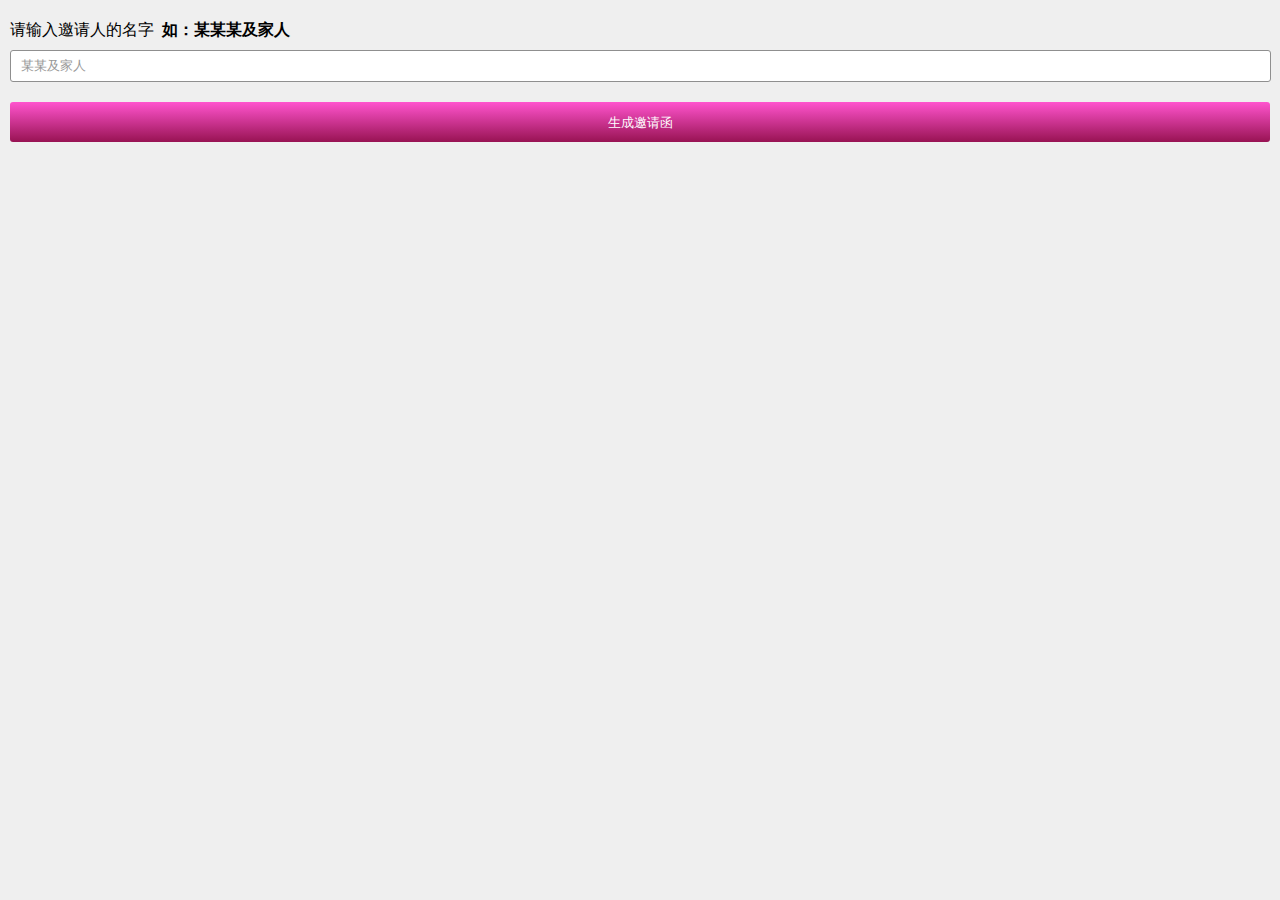
<file: show/demo/index.html>
<!DOCTYPE HTML>
<html>
<head>
<meta charset="utf-8">
<meta name="viewport" content="width=device-width, initial-scale=1.0, maximum-scale=1.0, user-scalable=no" />
<title>发送消息</title>
<style type="text/css">
body { margin:0px; padding:10px; background:#efefef;}
label{line-height:40px;}
#YQname{ border-radius:3px;width:99%; height:28px; line-height:28px; border:1px solid #8f8f8f; margin-bottom:20px; padding-left: 10px; color:#999;}
.inputA { height:40px; background:#981353; color:#fff;  text-align:center; text-decoration:none;bottom:10px;line-height:40px; display:block; border-radius:3px;background: -webkit-gradient(linear, 0 0, 0 100%, from(#ff54ce), to(#981353)); border:none; width:100%; cursor:pointer;}
</style>
</head>

<body>

<form action="sub.html" method="get">
<label for="YQname">请输入邀请人的名字&nbsp;&nbsp;<strong>如：某某某及家人</strong></label>
<input type="text" class="inputDiv" id="YQname" name="YQname" value="某某及家人" />
<input type="submit" value="生成邀请函" class="inputA"></input>
</form>

<script src="script/jQuery_v1.11_m.js" type="text/javascript"></script>
<script type="text/javascript">
$('form').on('submit',function(){
	var name = $('#YQname').val();
	if(name == ''){
		alert('请完善内容，不能为空！');
		return false;
	}
})
</script>
</body>
</html>
</file>
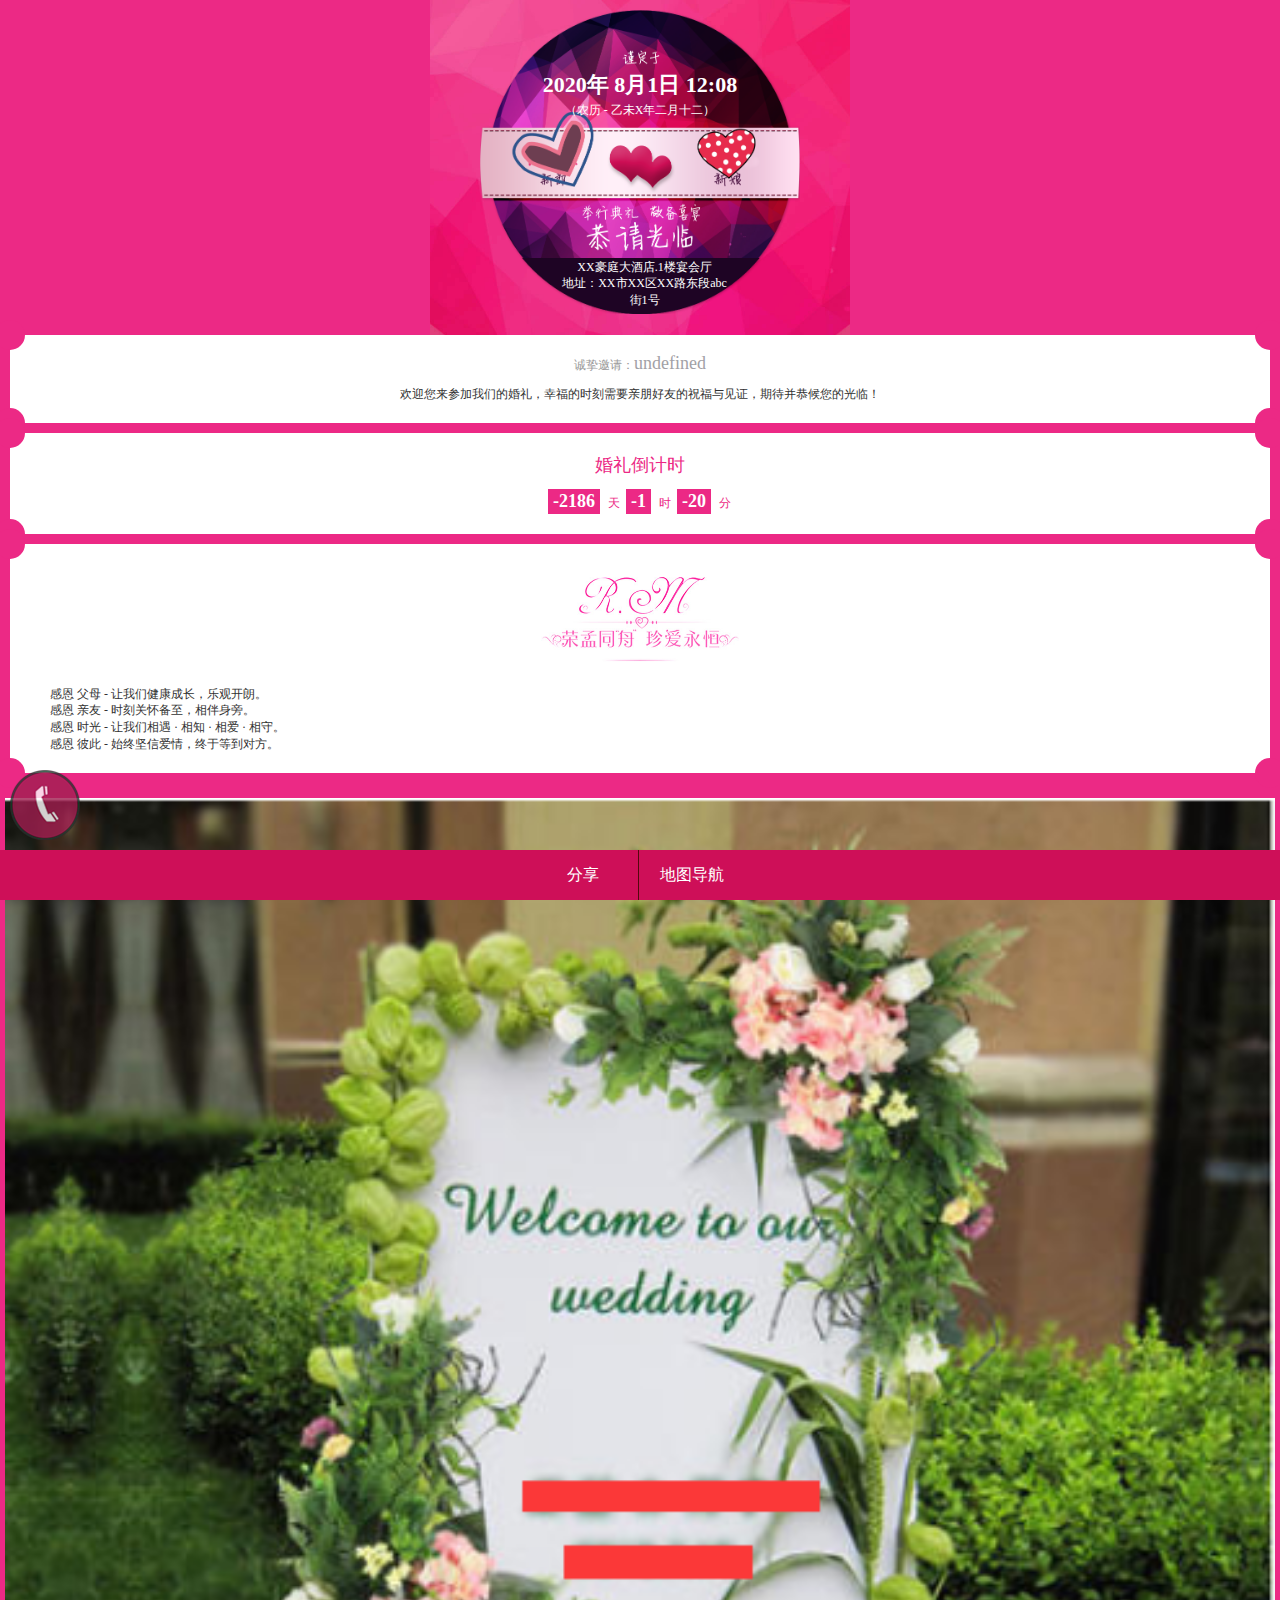
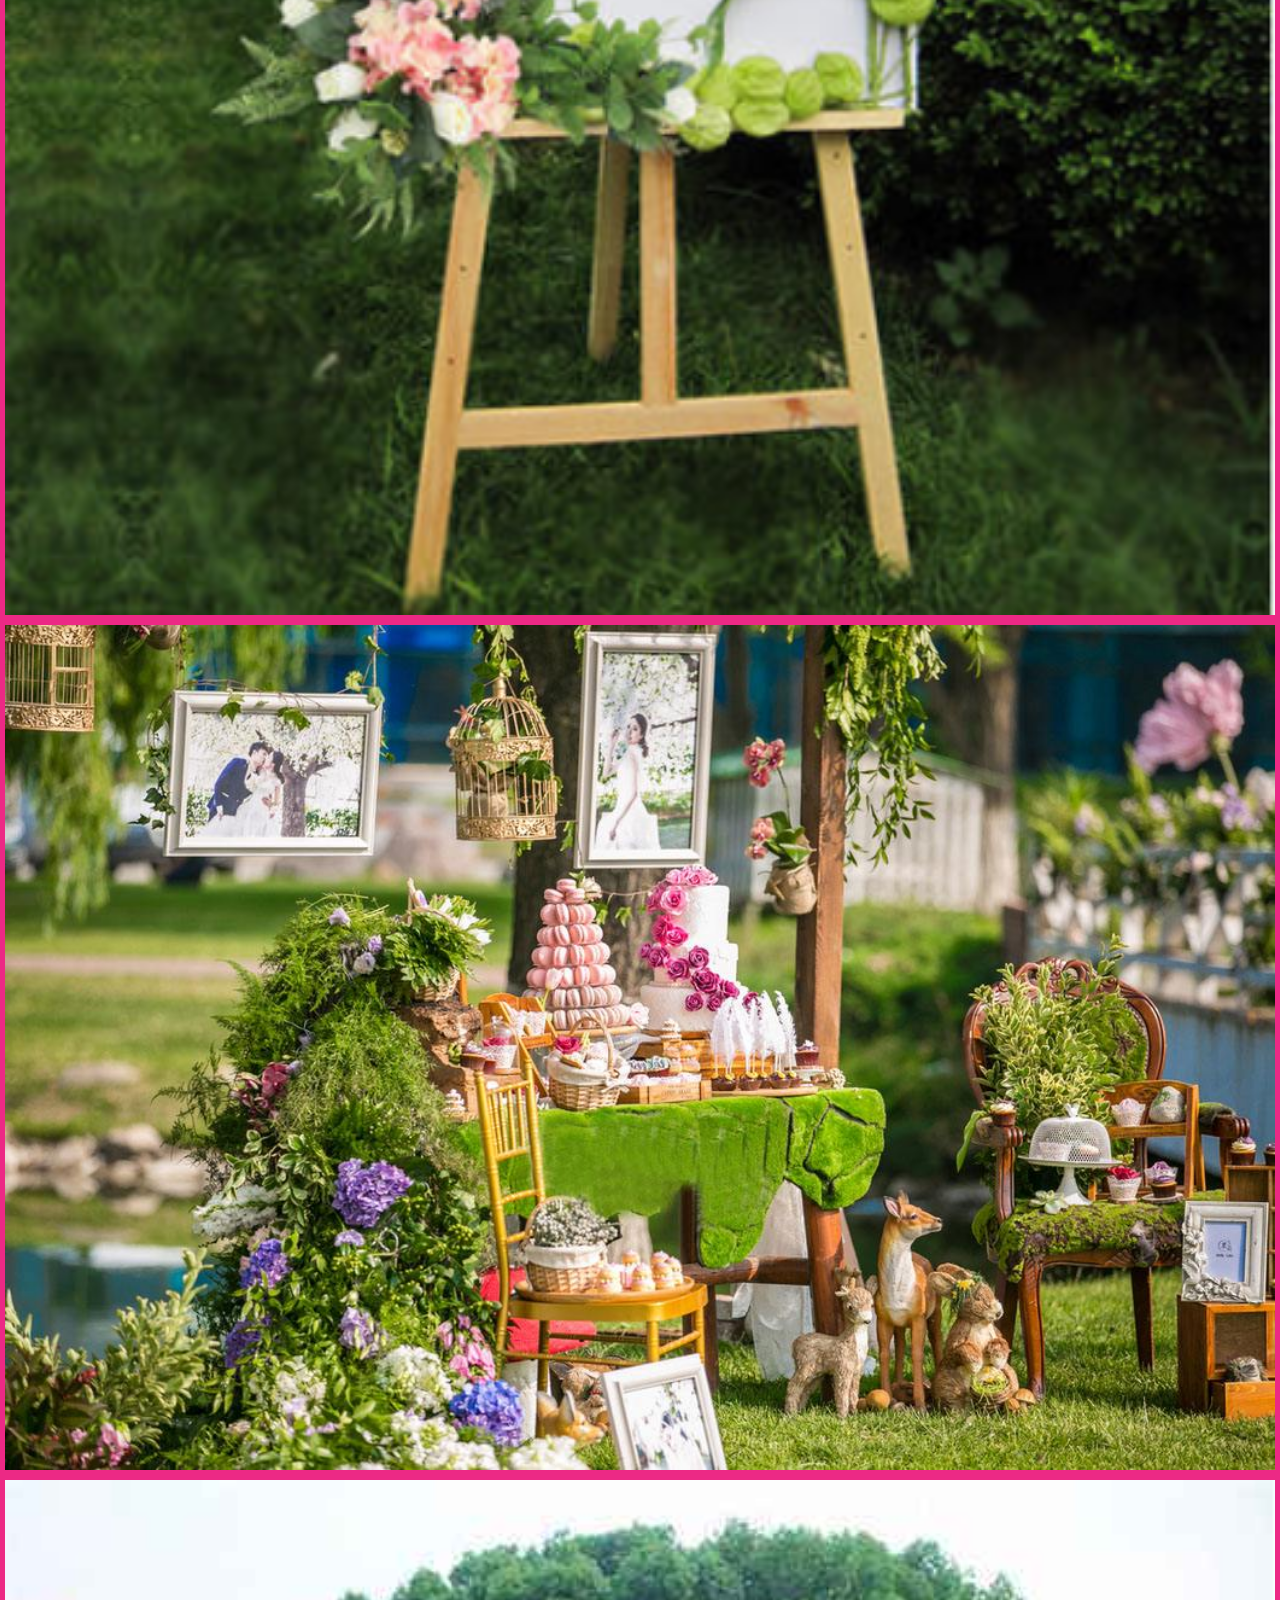
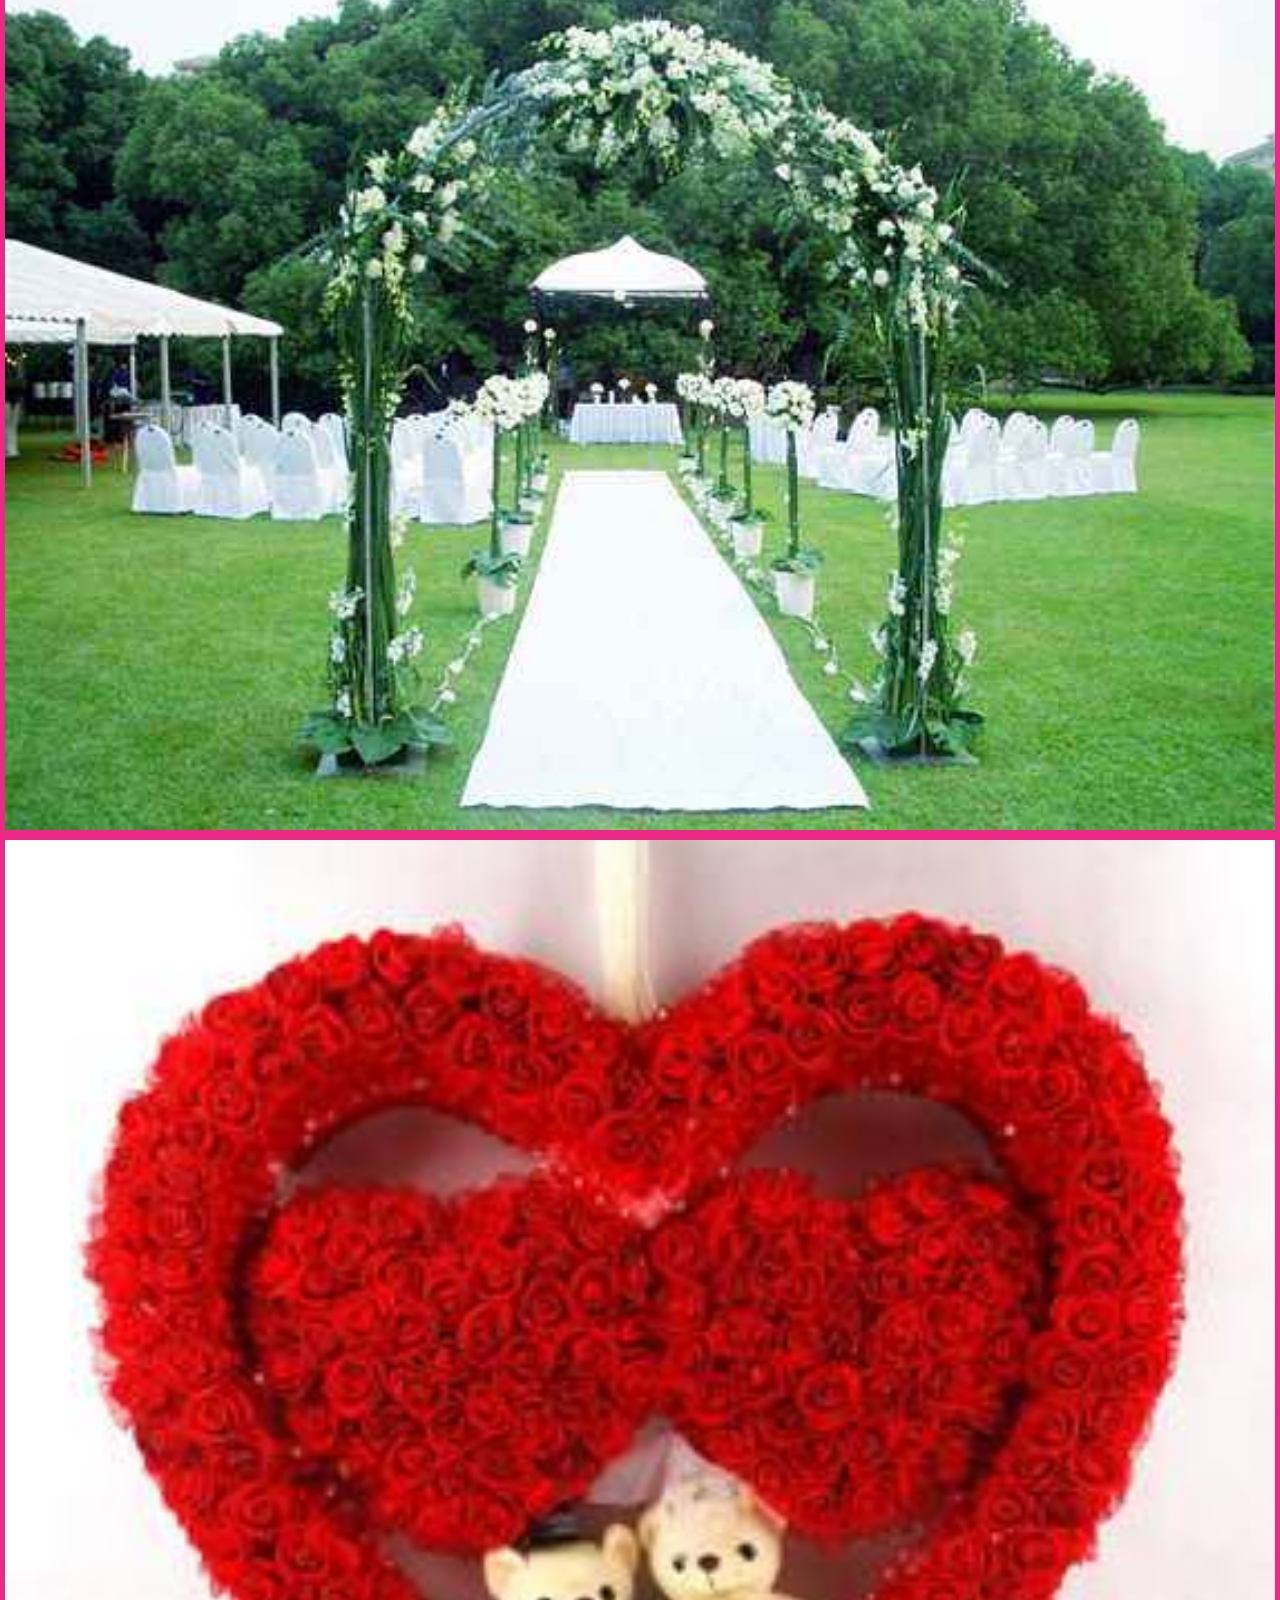
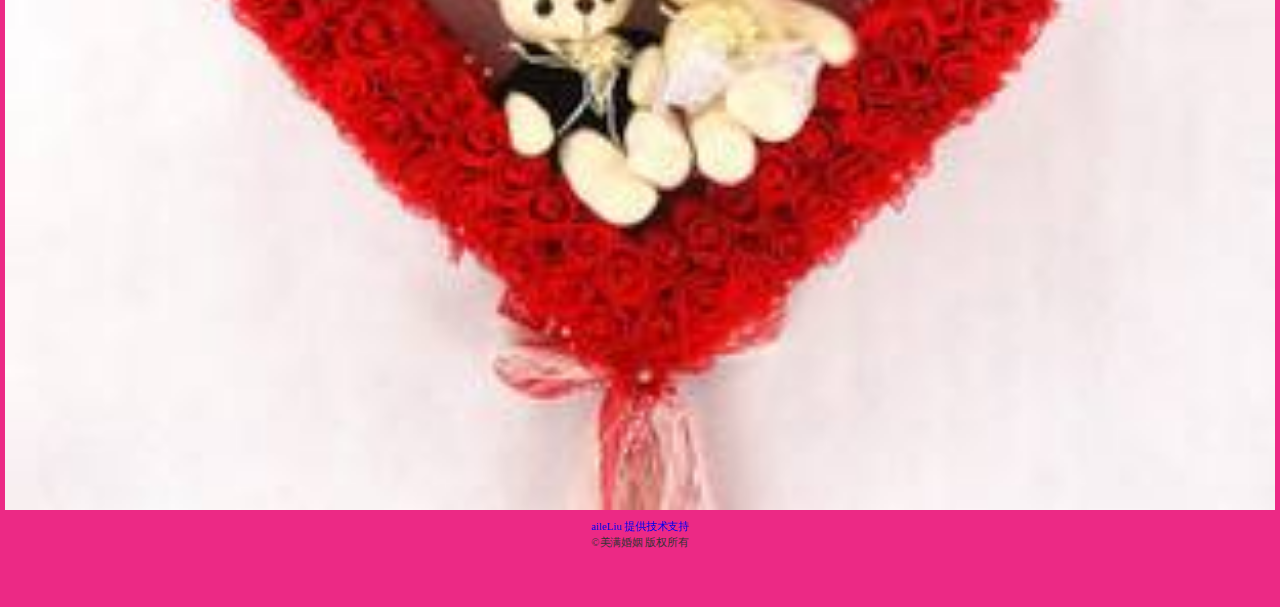
<file: show/demo/sub.html>
<!DOCTYPE html>
<html>
<head>
<meta name="keywords" content="" />
<meta name="description" content="" />
<meta http-equiv="Content-Type" content="text/html; charset=utf-8" />
<meta name="viewport" content="width=device-width, initial-scale=1, user-scalable=no" />
<link rel="stylesheet" type="text/css" href="mobileStyle.css" />
<title>婚礼邀请函</title>
</head>

<body>
<div data-role="page" id="index">
  <div class="border_img">
    <div class="padding_set">
      <div class="page_continue"><img src="img/back_img.jpg" alt="" class="larg-img">
        <div class="back_img"> <span class="timeA">2020年 8月1日 12:08</span>
          <p class="riqi6">（农历 - 乙未X年二月十二）</p>
          <span class="man">某某某</span> <span class="woman">某某</span>
          <p class="add" style="bottom:-6px;">XX豪庭大酒店.1楼宴会厅<br />地址：XX市XX区XX路东段abc街1号</p>
        </div>
      </div>
      <div class="page_list page_1">
        <div class="margin_set mA">
          <p class="name">诚挚邀请：<strong id="nameJB">宾客姓名</strong></p>
          <p style="text-align:center;">欢迎您来参加我们的婚礼，幸福的时刻需要亲朋好友的祝福与见证，期待并恭候您的光临！</p>
          <span class="s_radius gray_color top_left"></span> <span class="s_radius gray_color top_right"></span> <span class="s_radius gray_color bottom_left"></span> <span class="s_radius gray_color bottom_right"></span> </div>
      </div>
      <div class="page_list page_time">
        <div class="margin_set mA">
          <h1 class="back_title">婚礼倒计时</h1>
          <div class="time_div">
            <div class="time_box"><span class="time_show" id="day">06</span>天</div>
            <div class="time_box"><span class="time_show" id="hour">08</span>时</div>
            <div class="time_box"><span class="time_show" id="min">09</span>分</div>
          </div>
          <span class="s_radius gray_color top_left"></span> <span class="s_radius gray_color top_right"></span> <span class="s_radius gray_color bottom_left"></span> <span class="s_radius gray_color bottom_right"></span> </div>
      </div>
      <div class="page_list page_2">
        <div class="margin_set">
          <h1 style="text-align:center;"><img alt="" src="img/0.jpg" width="222" height="105" /></h1>
          <p style="padding-left:20px;">感恩 父母 - 让我们健康成长，乐观开朗。<br />感恩 亲友 - 时刻关怀备至，相伴身旁。<br />感恩 时光 - 让我们相遇 · 相知 · 相爱 · 相守。<br />感恩 彼此 - 始终坚信爱情，终于等到对方。</p>
        </div>
        <span class="s_radius gray_color top_left"></span> <span class="s_radius gray_color top_right"></span> <span class="s_radius gray_color bottom_left"></span> <span class="s_radius gray_color bottom_right"></span> </div>
    </div>
    <div class="page_list page_3 monTage">
    	<span><img alt="" src="img/01/01.png"></span>
        <span><img alt="" src="img/01/04.jpg"></span>
        <span><img alt="" src="img/01/02.jpg"></span>
        <span><img alt="" src="img/01/03.jpg"></span>
    </div>
    <div>
    <p class="copy_right"><a href="/">aileLiu 提供技术支持</a> </p>
    <p class="copy_right"> ©美满婚姻 版权所有</p>
    </div>
  </div>
</div>
<a href="tel:18980498544" class="call_btn"></a>
<div class="footer">
  <div class="center_set">
    <ul class="footerlink">
      <li class="border_line"> <a href="javascript:;" id="boxA" class="icon ShowShare" onClick="bA()">分享</a></li>
      <li><a target="_blank" href="http://api.map.baidu.com/marker?location=28.760915,104.652475&amp;zoom=10&amp;title=XX豪庭大酒店.1楼宴会厅&amp;content=XX市XX区XX路东段abc街1号&amp;output=html" class="icon">地图导航</a></li>
    </ul>
  </div>
</div>
<div id="bA1" onClick="bB()" class="show_content shareBtn" style="position: fixed; width: 100%; height: 100%; background: none repeat scroll 0% 0% rgba(0, 0, 0, 0.8); z-index: 999; top: 0px; left: 0px; display:none;"><img title="点击分享" src="img/09.png" style="width: 291px; height: 169px; position: absolute; right: 10px; top: 0px;"></div>
<script src="script/jQuery_v1.11_m.js" type="text/javascript"></script>
<script src="script/jquery.url.js" type="text/javascript"></script>
<script type="text/javascript">
function bB(){
	bA1.style.display = 'none';
}
function bA(){
	var bA1 = document.getElementById('bA1');
	bA1.style.display = 'block';
}
function countdown() {
	var endTime = new Date('2020/08/01 12:08').getTime();
	var now = new Date().getTime();
	var m = Math.ceil((endTime - now) / 1000 / 60);
	var h = Math.floor(m / 60);
	var d = Math.floor(h / 24);
	h = h % 24;
	m = m % 60;
	document.getElementById("day").innerHTML=d;
	document.getElementById("hour").innerHTML=h;
	document.getElementById("min").innerHTML=m;
	if(d>0&&h>0&&m>0){
		setTimeout(function(){countdown();},60000);
		}
}
//姓名字号,号码改变
function nameNum(){
	$('#nameJB').html(decodeURI($.url.param('YQname')));
}
nameNum();
countdown();
</script>
</body>
</html>
</file>
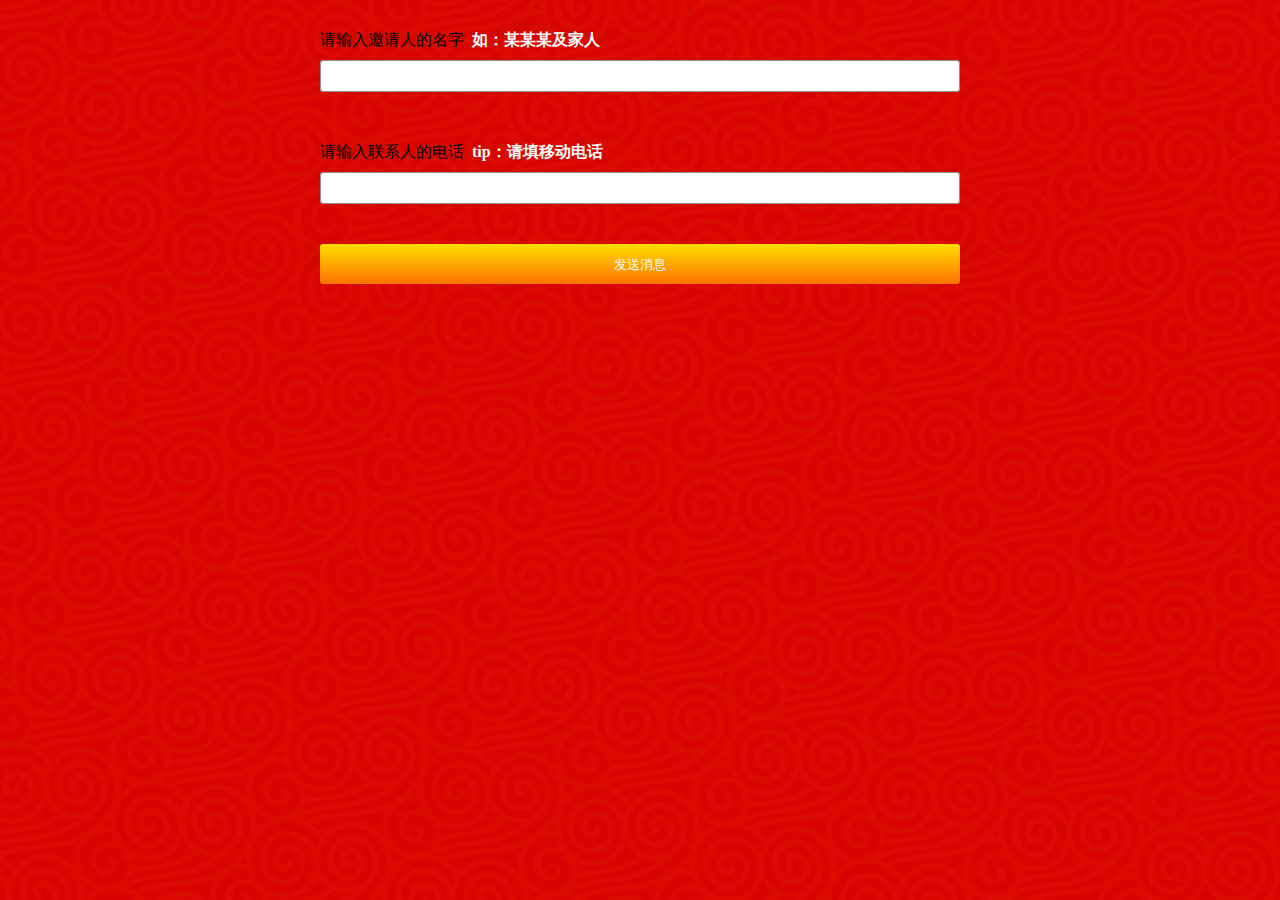
<file: show/demo2/name.html>
<!DOCTYPE HTML>
<html>
<head>
<meta charset="utf-8">
<meta name="viewport" content="width=device-width, initial-scale=1.0, maximum-scale=1.0, user-scalable=no" />
<title>发送消息</title>
<style type="text/css">
body { margin:0px; padding:20px 10px 0; background:#efefef url(images/bg2.jpg) no-repeat; background-size:100% auto;}
label{line-height:40px;}
.inputDiv{ border-radius:3px;width:99%; height:28px; line-height:28px; border:1px solid #8f8f8f; margin-bottom:40px;}
.inputA{ height:40px; background:#780B11; color:#fff;  text-align:center; text-decoration:none;bottom:10px;line-height:40px; display:block; border-radius:3px;background: -webkit-gradient(linear, 0 0, 0 100%, from(#FFDD00), to(#FF7100)); border:none; width:100%;}
strong{color:#fff;}
/* 媒体查询 */
@media all and (min-width:1024px){body{width:640px; margin:0 auto;}}
</style>
</head>

<body>
<form action="index.html" method="get">
<label for="YQname">请输入邀请人的名字&nbsp;&nbsp;<strong>如：某某某及家人</strong></label>
<input type="text" class="inputDiv" id="YQname" name="YQname" />
<label for="YQmob">请输入联系人的电话&nbsp;&nbsp;<strong>tip：请填移动电话</strong></label>
<input type="text" class="inputDiv" id="YQmob" name="YQmob" />
<input type="submit" value="发送消息" class="inputA"></input>
</form>

<script src="script/jQuery_v1.11_m.js" type="text/javascript"></script>
<script type="text/javascript">
$('form').on('submit',function(){
	var name = $('#YQname').val();
	var mob = $('#YQmob').val();
	if(name == '' || mob == ''){
		alert('请完善内容，不能为空！');
		return false;
	}
})
</script>
</body>
</html>
</file>
<file: show/demo/mobileStyle.css>
*{font-family:"微软雅黑","黑体";font-size:12px;font-color:#333;text-shadow:none;font-weight:100;}
html,body{margin:0;}
ul{list-style:none;margin:0;padding:0;}
a{text-decoration:none;text-shadow:none;}
span{font-size:18px;}
span.pink_color{color:#e81e50;font-weight:bold;}
h1{color:#1e0424;font-size:18px;}
h2{color:#170102;font-size:13px;margin:5px 0;}
strong{font-size:18px;color:#a2a1a6;}
p{color:#323232;font-size:12px;line-height:140%;}
.text_center{text-align:center;}
div.border_img{margin:0 auto;min-width:300px;padding-bottom:60px;background:#EC2985;}
.padding_set{padding:10px;background-color:#EC2985;overflow:hidden;}
.page_list{width:100%;margin-bottom:10px;background-color:#fff;position:relative;display:table;}
span.s_radius{position:absolute;width:30px;height:30px;border-radius:100%;}
span.gray_color{background-color:#EC2985;}
span.s_radius.top_left{left:-15px;top:-15px;}
span.s_radius.top_right{right:-15px;top:-15px;}
span.s_radius.bottom_right{right:-15px;bottom:-15px;}
span.s_radius.bottom_left{left:-15px;bottom:-15px;}
.absolute_center{position:absolute;top:0;left:0;right:0;bottom:0;margin:auto;}
.page_list.page_2>.margin_set{margin:20px;}
.page_list.page_3{background-color:#EC2985;margin:0;}
a.call_btn{position:fixed;width:70px;height:70px;background:url(img/icon_img.png) no-repeat -4px 0px;bottom:60px;left:10px;opacity:0.8;}
.footer{width:100%;height:50px;background:#CE0F58;position:fixed;bottom:0;z-index:10;-webkit-transform:translate3d(0,0,0);}
.footer .center_set{width:220px;height:100%;margin:0 auto;}
.footer .center_set ul.footerlink{width:100%;height:100%;list-style:none;margin:0;padding:0;}
.footer .center_set ul.footerlink li{width:49%;height:100%;float:left;}
.footer .center_set ul.footerlink li a{display:block;width:98%;height:100%;line-height:50px;text-align:center;font-size:16px;font-weight:100;color:#fff;}
.user_input{background-color:#EC2985;display:block;position:absolute;bottom:60px;width:90%;left:0;right:0;margin:0 auto;}
.user_input .set_padding{padding:10px;}
.user_input ul.set_input{display:block;}
.user_input ul.set_input>li{width:100%;display:block;margin:10px 0;}
.user_input ul.set_input input{background:none;border:none;color:#fff;width:100%;border-bottom:1px #fff solid;padding:5px 0;}
.user_input ul.set_input input:focus{border:transparent;border-bottom:1px #3297C7 solid;}
.user_input ul.set_input input:-moz-placeholder{color:#fff;}
.user_input ul.set_input input::-webkit-input-placeholder{color:#fff;}
span.btn_pink{background-color:#780b11;color:#fff;text-align:center;display:block;padding:10px 0;margin:0;}
.page_list.page_4{position:fixed;top:0;left:0;width:100%;height:100%;z-index:15;background-color:rgba(0,0,0,.5);display:none;}
.user_input ul.set_input h2{font-size:18px;font-weight:bold;}
@media screen and (orientation:landscape){
	.user_input{left:0;right:0;top:0;bottom:0;margin:auto;}
}
.border_img .page_continue{width:100%;height:305px;margin-bottom:20px;}
.page_continue .back_img{background:url(img/index_img.png) no-repeat;background-size:100% auto;width:320px;height:305px;position:absolute;margin:auto;left:0;right:0;}
.page_continue .back_img>span{color:#fff;position:absolute;font-size:16px;text-align:center;font-weight:bold;}
div.head .time_block{width:100%;height:40%;overflow:hidden;position:relative;}
.time_block .white_color>.margin_set{display:inline-block;width:80%;height:60%;position:absolute;left:0;right:0;top:0;bottom:0;margin:auto;}
.time_div{display:table;width:194px;margin:0 auto;position:relative;text-align:right;}
.time_div .time_box{display:inline-block;padding-right:6px;color:#EC2985;}
.time_div .time_box span.time_show{background:#EC2985;padding:2px 5px;color:#fff;font-weight:bold;display:inline-block;margin:0 8px 0 0;}
.page_list.page_time h1.back_title{text-align:center;color:#EC2985;color:;}
.page_list.page_3>span{width:100%;display:block;padding:5px 5px 0;box-sizing:border-box;}
.page_list.page_3>span>img{width:100%;}
span.close_style{position:absolute;width:30px;text-align:center;line-height:30px;background-color:#333;color:#fff;border-radius:50%;right:10px;}
p.copy_right{text-align:center;margin:0;-webkit-transform:scale(.6);line-height:10px;}
.footer div.copy_right{background:#222;height:25px;padding:6px 0;}
.border_img .page_continue img.larg-img{position:absolute;top:0;left:0;right:0;max-width:100%;height:400px;margin:auto;}
.imgload{width:60px;height:60px;margin:0 auto 10px;display:block;}
#circularG{position:relative;width:60px;height:60px}
.circularG{position:absolute;background-color:#FFFFFF;width:14px;height:14px;-moz-border-radius:9px;-moz-animation-name:bounce_circularG;-moz-animation-duration:0.64s;-moz-animation-iteration-count:infinite;-moz-animation-direction:linear;-webkit-border-radius:9px;-webkit-animation-name:bounce_circularG;-webkit-animation-duration:0.64s;-webkit-animation-iteration-count:infinite;-webkit-animation-direction:linear;-ms-border-radius:9px;-ms-animation-name:bounce_circularG;-ms-animation-duration:0.64s;-ms-animation-iteration-count:infinite;-ms-animation-direction:linear;-o-border-radius:9px;-o-animation-name:bounce_circularG;-o-animation-duration:0.64s;-o-animation-iteration-count:infinite;-o-animation-direction:linear;border-radius:9px;animation-name:bounce_circularG;animation-duration:0.64s;animation-iteration-count:infinite;animation-direction:linear;}
#circularG_1{left:0;top:24px;-moz-animation-delay:0.24s;-webkit-animation-delay:0.24s;-ms-animation-delay:0.24s;-o-animation-delay:0.24s;animation-delay:0.24s;}
#circularG_2{left:6px;top:6px;-moz-animation-delay:0.32s;-webkit-animation-delay:0.32s;-ms-animation-delay:0.32s;-o-animation-delay:0.32s;animation-delay:0.32s;}
#circularG_3{top:0;left:24px;-moz-animation-delay:0.4s;-webkit-animation-delay:0.4s;-ms-animation-delay:0.4s;-o-animation-delay:0.4s;animation-delay:0.4s;}
#circularG_4{right:6px;top:6px;-moz-animation-delay:0.48s;-webkit-animation-delay:0.48s;-ms-animation-delay:0.48s;-o-animation-delay:0.48s;animation-delay:0.48s;}
#circularG_5{right:0;top:24px;-moz-animation-delay:0.56s;-webkit-animation-delay:0.56s;-ms-animation-delay:0.56s;-o-animation-delay:0.56s;animation-delay:0.56s;}
#circularG_6{right:6px;bottom:6px;-moz-animation-delay:0.64s;-webkit-animation-delay:0.64s;-ms-animation-delay:0.64s;-o-animation-delay:0.64s;animation-delay:0.64s;}
#circularG_7{left:24px;bottom:0;-moz-animation-delay:0.72s;-webkit-animation-delay:0.72s;-ms-animation-delay:0.72s;-o-animation-delay:0.72s;animation-delay:0.72s;}
#circularG_8{left:6px;bottom:6px;-moz-animation-delay:0.8s;-webkit-animation-delay:0.8s;-ms-animation-delay:0.8s;-o-animation-delay:0.8s;animation-delay:0.8s;}
@-moz-keyframes bounce_circularG{0%{-moz-transform:scale(1)}
100%{-moz-transform:scale(.3)}
}
@-webkit-keyframes bounce_circularG{0%{-webkit-transform:scale(1)}
100%{-webkit-transform:scale(.3)}
}
@-ms-keyframes bounce_circularG{0%{-ms-transform:scale(1)}
100%{-ms-transform:scale(.3)}
}
@-o-keyframes bounce_circularG{0%{-o-transform:scale(1)}
100%{-o-transform:scale(.3)}
}
@keyframes bounce_circularG{0%{transform:scale(1)}
100%{transform:scale(.3)}
}
ul.set_input span.check.success{display:none;}
ul.set_input span.check.alert-danger{color:#000;font-size:1em;}
.page_continue span.timeA{top:60px;width:100%;font-weight:bold; font-size:22px;}
.riqi6{text-align: center;color: #fff;top: 80px;position: absolute;width: 100%;}
.page_continue span.man{top: 135px;right: 180px;color: #a4063c;width: 140px; display:none;}
.page_continue span.woman{top: 135px;left: 179px;color: #a4063c;width: 140px; display:none;}
.add{color:#fff;text-align:center;bottom:-4px;position: absolute;width: 169px;left: 50%;margin-left: -80px;}
.mA{margin:20px;}
.name{color:#999; text-align:center;}
.border_line{border-right:1px solid #54080c;}
.copy_right,.copy_right a{font-size:18px; line-height:22px;}
</file>
